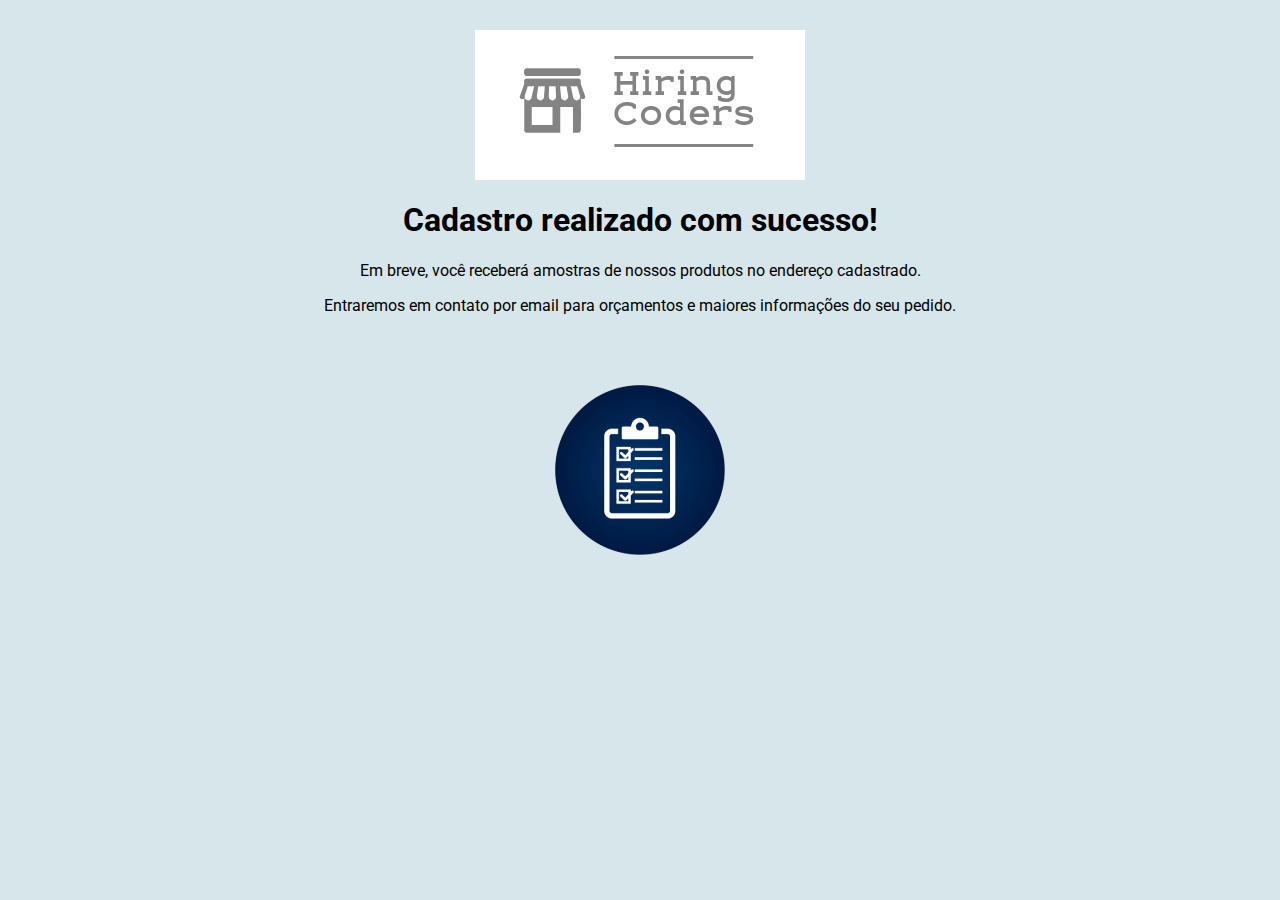
<file: cadCompleto.html>
<!DOCTYPE html>
<html lang="en">

<head>
    <meta charset="UTF-8">
    <meta http-equiv="X-UA-Compatible" content="IE=edge">
    <meta name="viewport" content="width=device-width, initial-scale=1.0">
    <link rel="preconnect" href="https://fonts.googleapis.com">
    <link rel="preconnect" href="https://fonts.gstatic.com" crossorigin>
    <link href="https://fonts.googleapis.com/css2?family=Roboto:wght@100&display=swap" rel="stylesheet">
    <title>Cadastro completo</title>
    <style>
        
        body {
            font-family: 'Roboto', sans-serif;
            background-color: rgb(215, 230, 235);
            align-items: center;
        }

        .logo {
            display: block;
            margin-left: auto;
            margin-right: auto;
            margin-top: 30px;

        }

        .titulo {
            text-align: center;
        }

        p {
            text-align: center;
        }

    </style>
</head>

<body>
    <img class="logo" src="./img/logo.png" />
    <h1 class="titulo">Cadastro realizado com sucesso!</h1>
    <p>Em breve, você receberá amostras de nossos produtos no endereço cadastrado.</p>
    <p>Entraremos em contato por email para orçamentos e maiores informações do seu pedido.</p>
    <img class="logo" src="./img/cadastro.png" alt="">

</body>

</html>
</file>
